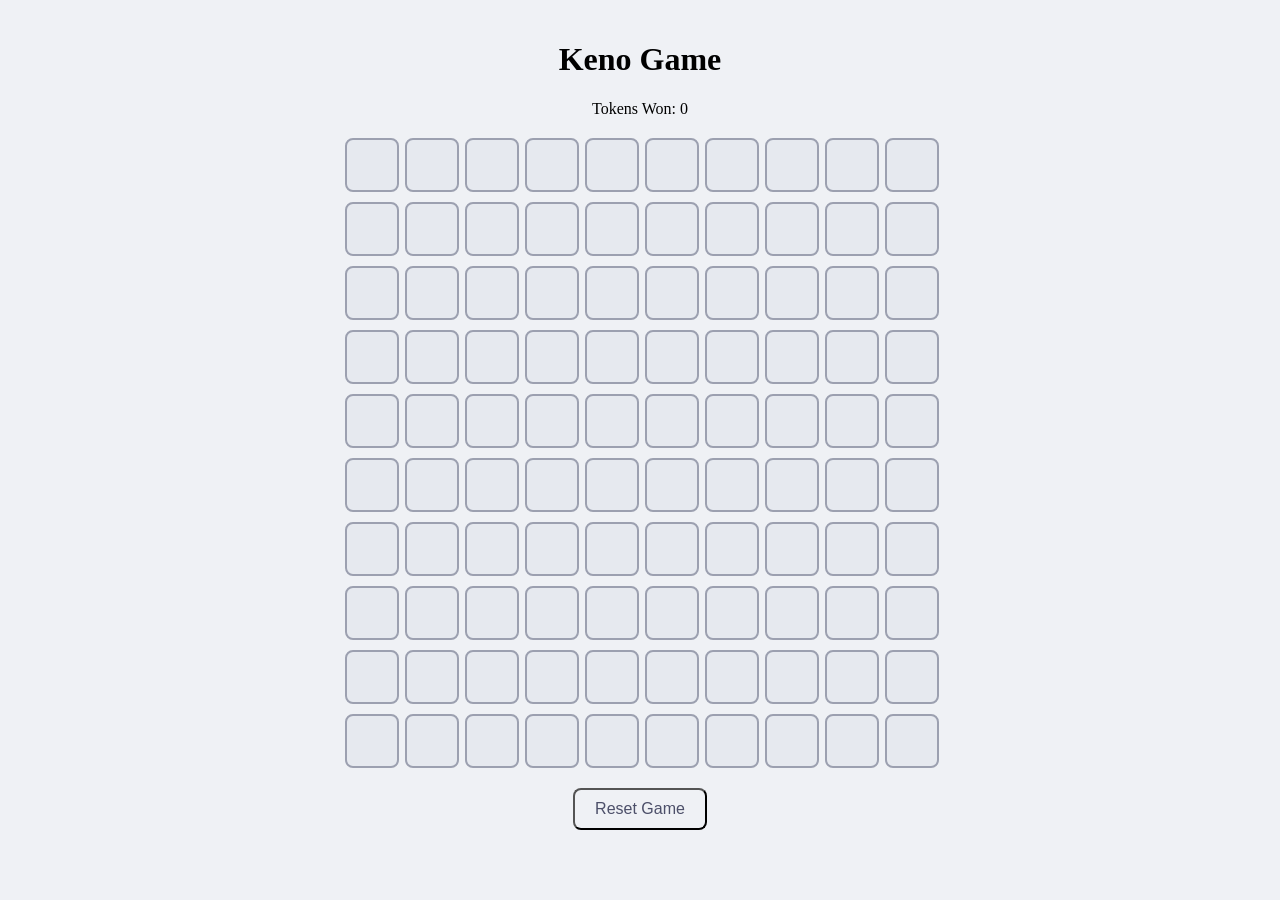
<file: index.html>
<!doctype html>
<html lang="en">
  <head>
    <meta charset="UTF-8" />
    <meta name="viewport" content="width=device-width, initial-scale=1.0" />
    <title>Keno Game</title>
    <link rel="stylesheet" href="style.css" />
    <link rel="apple-touch-icon" sizes="180x180" href="/apple-touch-icon.png" />
    <link
      rel="icon"
      type="image/png"
      sizes="32x32"
      href="favicons/favicon-32x32.png"
    />
    <link
      rel="icon"
      type="image/png"
      sizes="16x16"
      href="favicons/favicon-16x16.png"
    />
    <link rel="manifest" href="favicons/site.webmanifest" />
  </head>
  <body>
    <h1>Keno Game</h1>
    <p id="tokensWon">Tokens Won: 0</p>

    <div class="grid-container" id="kenoGrid">
      <!-- Grid will be generated here -->
    </div>

    <button id="resetBtn">Reset Game</button>

    <div id="popup" class="popup">
      <div class="modal-content terminal-style">
        <span class="close" id="closePopupWinning">&times;</span>
        <!-- Close button -->
        <h2>Game Over</h2>
        <p id="finalMessage">You won X tokens!</p>
        <!-- Removed the large Close button -->
      </div>
    </div>

    <div id="developerPassphraseModal" class="modal">
      <div class="modal-content terminal-style">
        <span class="close">&times;</span>
        <h2>Developer Mode</h2>
        <label for="passphraseInput">Enter Passphrase:</label>
        <input type="text" id="passphraseInput" style="width: 100px" />
        <button id="submitPassphrase">Submit</button>
      </div>
    </div>

    <div id="developerModal" class="modal">
      <div class="modal-content terminal-style">
        <span class="close">&times;</span>
        <h2>Developer Mode</h2>
        <label for="probabilityInput">Set Win Probability (0 - 100):</label>
        <input
          type="number"
          id="probabilityInput"
          step="1"
          min="0"
          max="100"
          style="width: 100px"
        />
        <br />
        <label for="gridSizeInput">Grid Size (1 - 20):</label>
        <input
          type="number"
          id="gridSizeInput"
          step="1"
          min="1"
          max="20"
          style="width: 100px"
        />
        <br />
        <label for="maxSelectionsInput">Max Selections (1 - 20):</label>
        <input
          type="number"
          id="maxSelectionsInput"
          step="1"
          min="1"
          max="20"
          style="width: 100px"
        />
        <button id="applySettings">Apply</button>
      </div>
    </div>

    <script src="script.js"></script>
  </body>
</html>
</file>
<file: style.css>
@import url("colors.css");

body {
  font-family: SF Pro Text;
  text-align: center;
  margin: 0;
  padding: 20px;
  background-color: var(--ctp-latte-base);
}

.grid-container {
  display: grid;
  grid-template-columns: repeat(10, 50px);
  grid-gap: 10px;
  justify-content: center;
  margin-top: 20px;
}

.grid-item {
  width: 50px;
  height: 50px;
  background-color: var(--ctp-latte-mantle);
  border: 2px solid var(--ctp-latte-overlay0);
  display: flex;
  justify-content: center;
  align-items: center;
  cursor: pointer;
  font-size: 18px;
  font-weight: bold;
  border-radius: 8px; /* Rounded corners */
  transition:
    background-color 0.3s,
    transform 0.2s; /* Animation for color and scale */
}

.tick {
  background-color: var(--ctp-mocha-green); /* Color for tick */
  font-size: 24px; /* Adjust size as needed */
  border: 2px solid var(--ctp-latte-green);
}

.cross {
  background-color: var(--ctp-mocha-red); /* Color for cross */
  font-size: 24px; /* Adjust size as needed */
  border: 2px solid var(--ctp-latte-red);
}

.grid-item:hover {
  transform: scale(1.1); /* Slightly enlarge on hover */
  /* background-color: var(--ctp-latte-surface1); */
  /* border: 2px solid var(--ctp-latte-overlay2); */
}

#resetBtn {
  margin-top: 20px;
  padding: 10px 20px;
  font-size: 16px;
  border-radius: 8px; /* Rounded corners */
  transition: background-color 0.3s ease; /* Animation */
  background-color: var(--ctp-latte-base); /* Change color on hover */
  color: var(--ctp-latte-text);
}

#resetBtn:hover {
  background-color: var(--ctp-mocha-base); /* Change color on hover */
  color: var(--ctp-mocha-text);
}

.popup {
  display: none;
  position: fixed;
  top: 0;
  left: 0;
  width: 100%;
  height: 100%;
  background-color: rgba(0, 0, 0, 0.5);
}

.popup-content {
  margin: 15% auto;
  padding: 20px;
  width: 300px;
  text-align: center;
  border-radius: 8px; /* Rounded corners */
  animation: fadeIn 0.5s; /* Fade-in animation */
}

#closePopup {
  padding: 10px 20px;
  background-color: #333;
  border: none;
  border-radius: 8px; /* Rounded corners */
  cursor: pointer;
  transition: background-color 0.3s ease;
}

#closePopup:hover {
  background-color: #555;
}

.modal {
  display: none;
  position: fixed;
  top: 0;
  left: 0;
  width: 100%;
  height: 100%;
  background-color: rgb(var(--ctp-mocha-base-rgb) / 0.5);
}

.modal-content {
  background-color: var(--ctp-latte-base);
  margin: 15% auto;
  padding: 20px;
  border: 1px solid #888;
  width: 300px;
  text-align: left;
  border-radius: 8px; /* Rounded corners */
  animation: slideDown 0.5s; /* Slide-down animation */
}

.close {
  color: var(--ctp-latte-red);
  float: right;
  font-size: 28px;
  font-weight: bold;
  border-radius: 50%; /* Rounded close button */
  transition: color 0.3s ease;
}

.close:hover,
.close:focus {
  color: var(--ctp-latte-text);
  text-decoration: none;
  cursor: pointer;
}

/* Terminal style for developer mode */
.terminal-style {
  background-color: var(--ctp-latte-mantle);
  color: var(--ctp-mocha-crust);
  font-family: "Fira Code CustomLigatures", monospace;
  padding: 15px;
  border-radius: 8px;
}
.terminal-style input {
  background-color: var(--ctp-latte-crust);
  color: var(--ctp-mocha-crust);
  font-family: "Fira Code CustomLigatures", monospace;
  border-radius: 8px;
  padding: 5px; /* Add padding to input fields */
}

.terminal-style input:focus {
  background-color: var(--ctp-latte-base);
  border: 2px solid var(--ctp-latte-green); /* Rounded corners */
}

.terminal-style button {
  background-color: var(--ctp-latte-base);
  color: var(--ctp-mocha-crust);
  font-family: "Fira Code CustomLigatures", monospace;
  border-radius: 8px; /* Rounded corners */
  padding: 5px; /* Add padding to input fields */
}

.terminal-style button:hover {
  background-color: var(--ctp-latte-base);
  border: 2px solid var(--ctp-latte-red);
}

/* Keyframe animations */
@keyframes fadeIn {
  from {
    opacity: 0;
  }
  to {
    opacity: 1;
  }
}

@keyframes slideDown {
  from {
    transform: translateY(-50px);
    opacity: 0;
  }
  to {
    transform: translateY(0);
    opacity: 1;
  }
}
</file>
